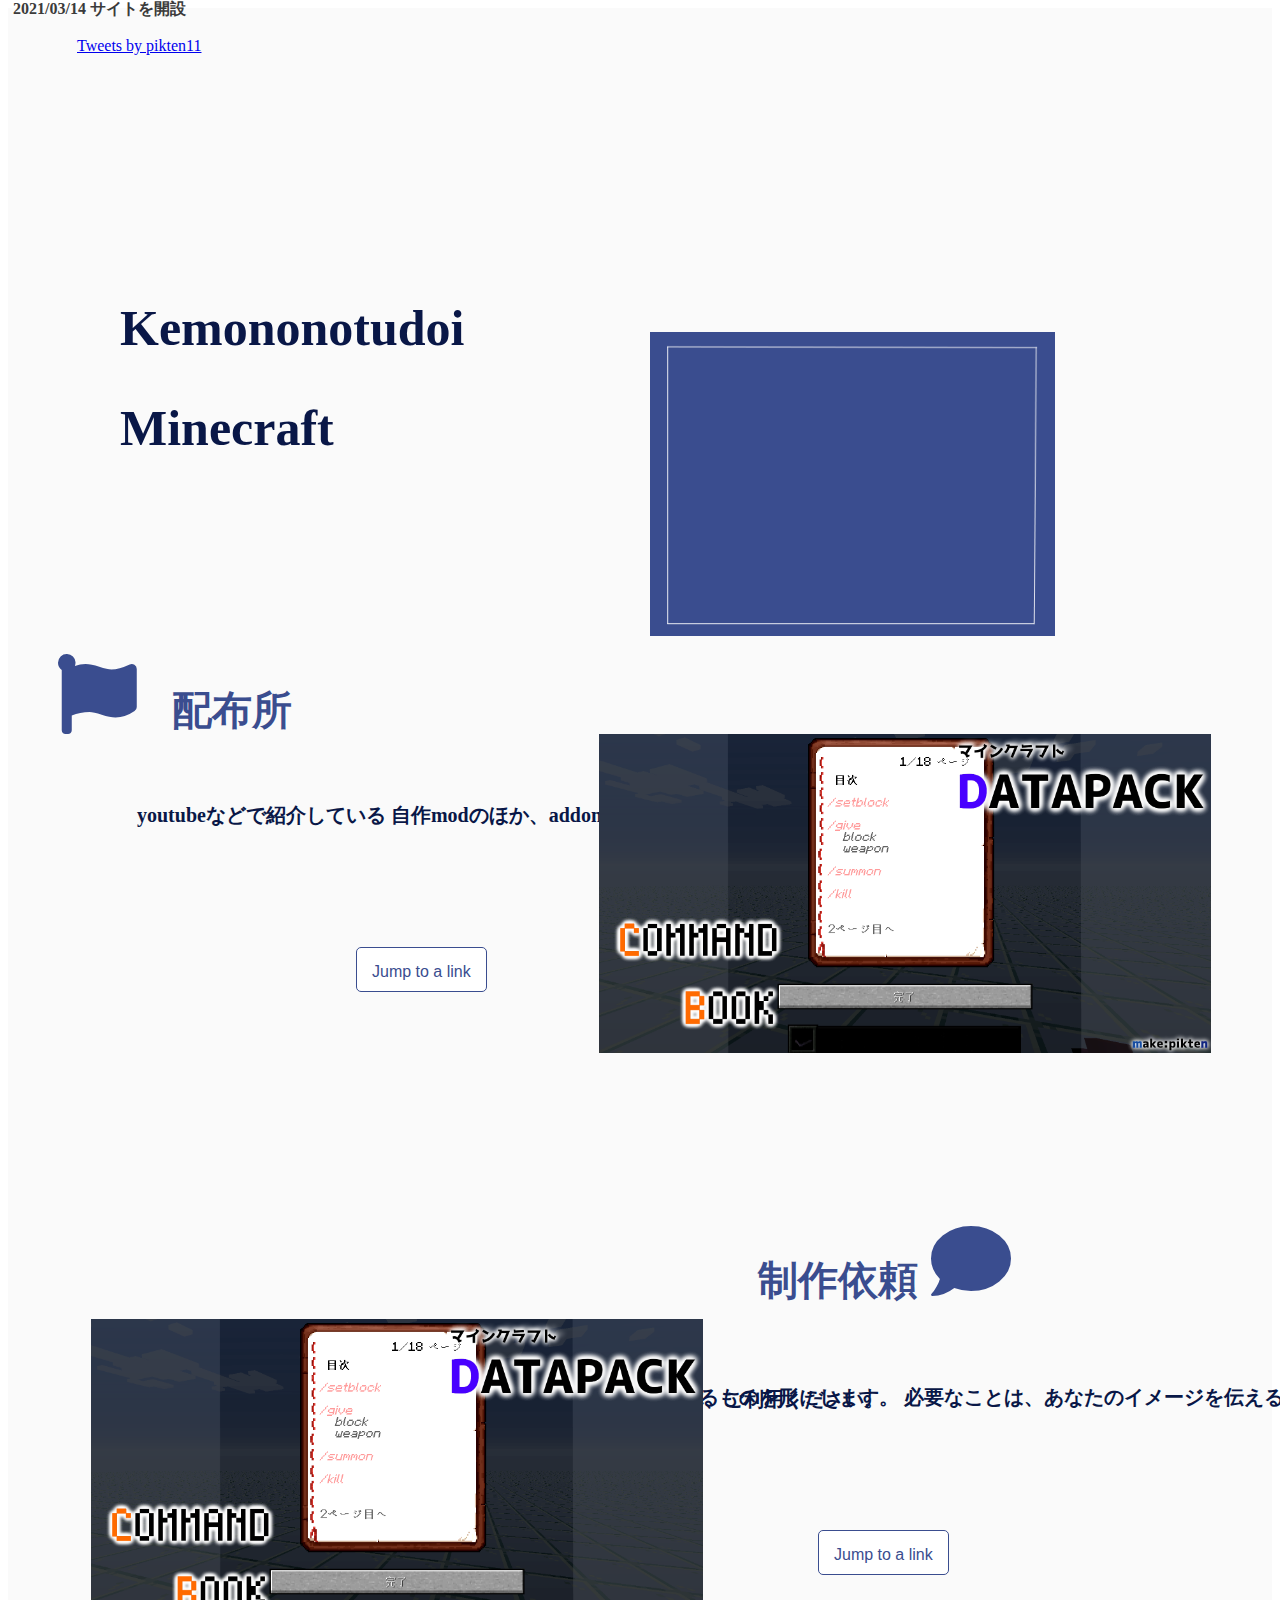
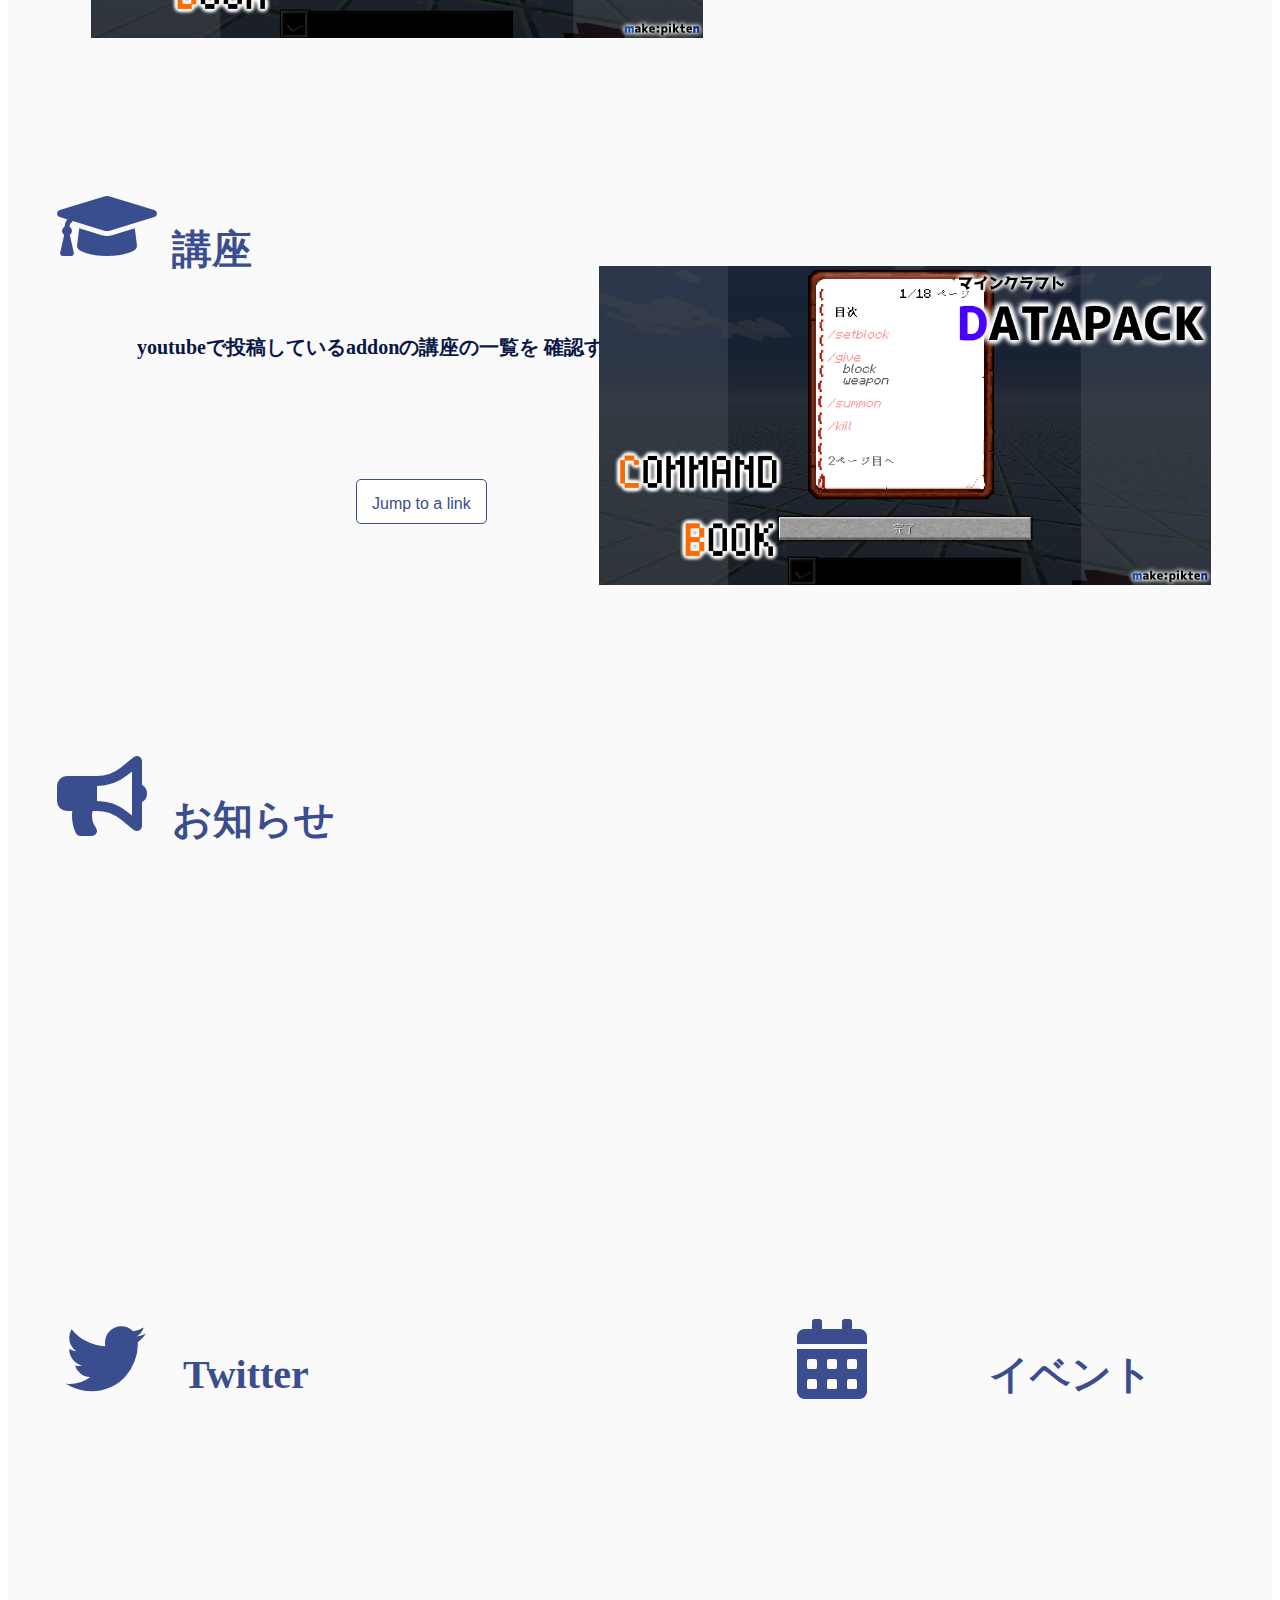
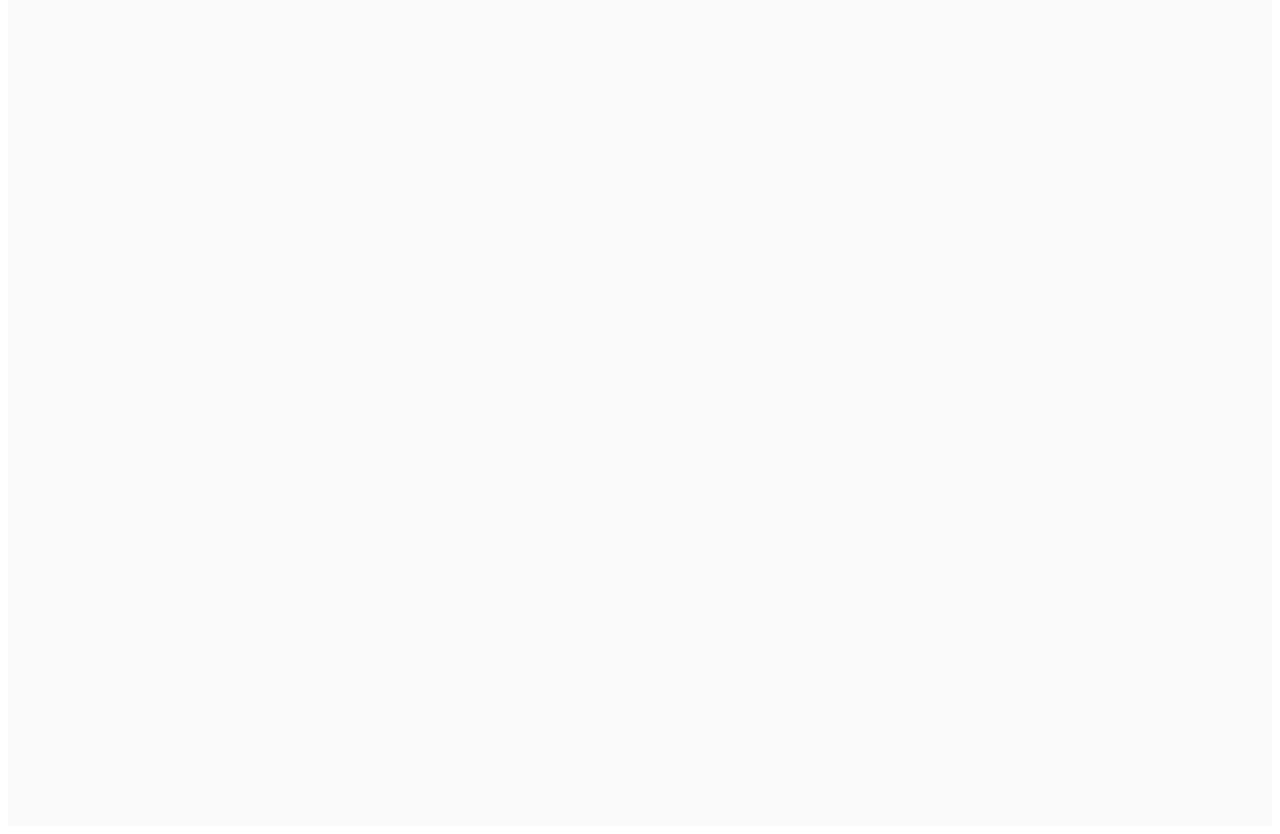
<file: index.html>
<!DOCTYPE html>
<html lang="ja">
    <head>
        <meta charset="utf-8">
        <meta name="description" content="youtube「獣の集い」のサイトです。配布や依頼を受けております。">
        <meta property="og:title" content="獣の集いーHOME">
        <meta property="og:site_name" content="獣の集いのウェブサイト">
        <meta property="og:description" content="youtube「獣の集い」のサイトです。配布や依頼を受けております。">
        <meta property="og:type" content="website">
        <meta property="og:url" content="https://paperbonsai2108.github.io/kemononotudoi-minecraft">
        <meta property="og:image" content="img/shortcut.png">
        <meta property="twitter:card" content="summary">
        <meta property="twitter:dite" content="@pikten11">
        <link rel="stylesheet" href="css/button.css">
        <link rel="stylesheet" href="css/text.css">
        <link rel="stylesheet" href="css/main.css">
        <link rel="stylesheet" href="css/icon.css">
        <link rel="stylesheet" href="css/index.css">
        <link href="https://use.fontawesome.com/releases/v5.6.1/css/all.css" rel="stylesheet">
        <link rel="shortcut icon" href="img/shortcut.png">
        <title>獣の集いーHOME</title>
    </head>
    <body>
        <div class="index">
            <div class="hero-image">
                <div class="hero-content">
                    <div class="content">
                        <h1 class="heading-dark kemononotudoi">Kemononotudoi</h1>
                        <h1 class="heading-dark minecraft">            Minecraft</h1>
                        <img class="image-hero" src="img/blue_solid.png">
                    </div>
                </div>
            </div>
            
            
            <div class="ul-elements">
                <i class="fas fa-flag haifu-flag standard-icon fa-5x"></i>
                <h2 class="title group-title">配布所</h2>
                <h3 class="section-heading group-text">youtubeなどで紹介している
                    自作modのほか、addon、datapack、resources pack ...
                    といったものを配布しております。</h3>
                <button class="outline-button group-button" type="button" onclick="location.href='https://paperbonsai2108.github.io/kemononotudoi-minecraft/distribtion/'">Jump to a link</button>
                <img class="group-image" src="img/command_book.png" wedth=460 height=319>
            </div>
            
            
            <div class="ul-elements2">
                <i class="fas fa-comment comment-flag standard-icon fa-5x"></i>
                <h2 class="title group-title2">制作依頼</h2>
                <h3 class="section-heading group-text2">想像しているものを形にします。
                    必要なことは、あなたのイメージを伝えるだけ。
                    是非、ご利用ください。</h3>
                <button class="outline-button group-button2" type="button" onclick="location.href='https://paperbonsai2108.github.io/kemononotudoi-minecraft/request/'">Jump to a link</button>
                <img class="group-image2" src="img/command_book.png" wedth=460 height=319>
            </div>
            
            
            <div class="ul-elements3">
                <i class="fas fa-graduation-cap blog-flag standard-icon fa-5x"></i>
                <h2 class="title group-title3">講座</h2>
                <h3 class="section-heading group-text3">youtubeで投稿しているaddonの講座の一覧を
                    確認することができます。</h3>
                <button class="outline-button group-button3" type="button" onclick="location.href='https://paperbonsai2108.github.io/kemononotudoi-minecraft/course/'">Jump to a link</button>
                <img class="group-image3" src="img/command_book.png" wedth=460 height=319>
            </div>
            
            <div class="ul-elements4">
                <i class="fas fa-bullhorn attention-flag standard-icon fa-5x"></i>
                <h2 class="title group-title4">お知らせ</h2>
                <h3 class="body group-text4">2021/03/14 サイトを開設</h3>
            </div>
            
            
            <div class="twitter">
                <i class="fab fa-twitter twitter-flag standard-icon fa-5x"></i>
                <h2 class="title group-title-twitter">Twitter</h2>
                <a class="twitter-timeline twitter-a" data-lang="ja" data-width="403" data-height="445" data-theme="light" href="https://twitter.com/pikten11?ref_src=twsrc%5Etfw">Tweets by pikten11</a> <script async class="twitter-a" src="https://platform.twitter.com/widgets.js" charset="utf-8"></script>
            </div>
            
            
            <div class="event">
                <i class="fas fa-calendar-alt event-flag standard-icon fa-5x"></i>
                <h2 class="title group-title-event">イベント</h2>
            </div>
        </div>
    </body>
</html>
</file>
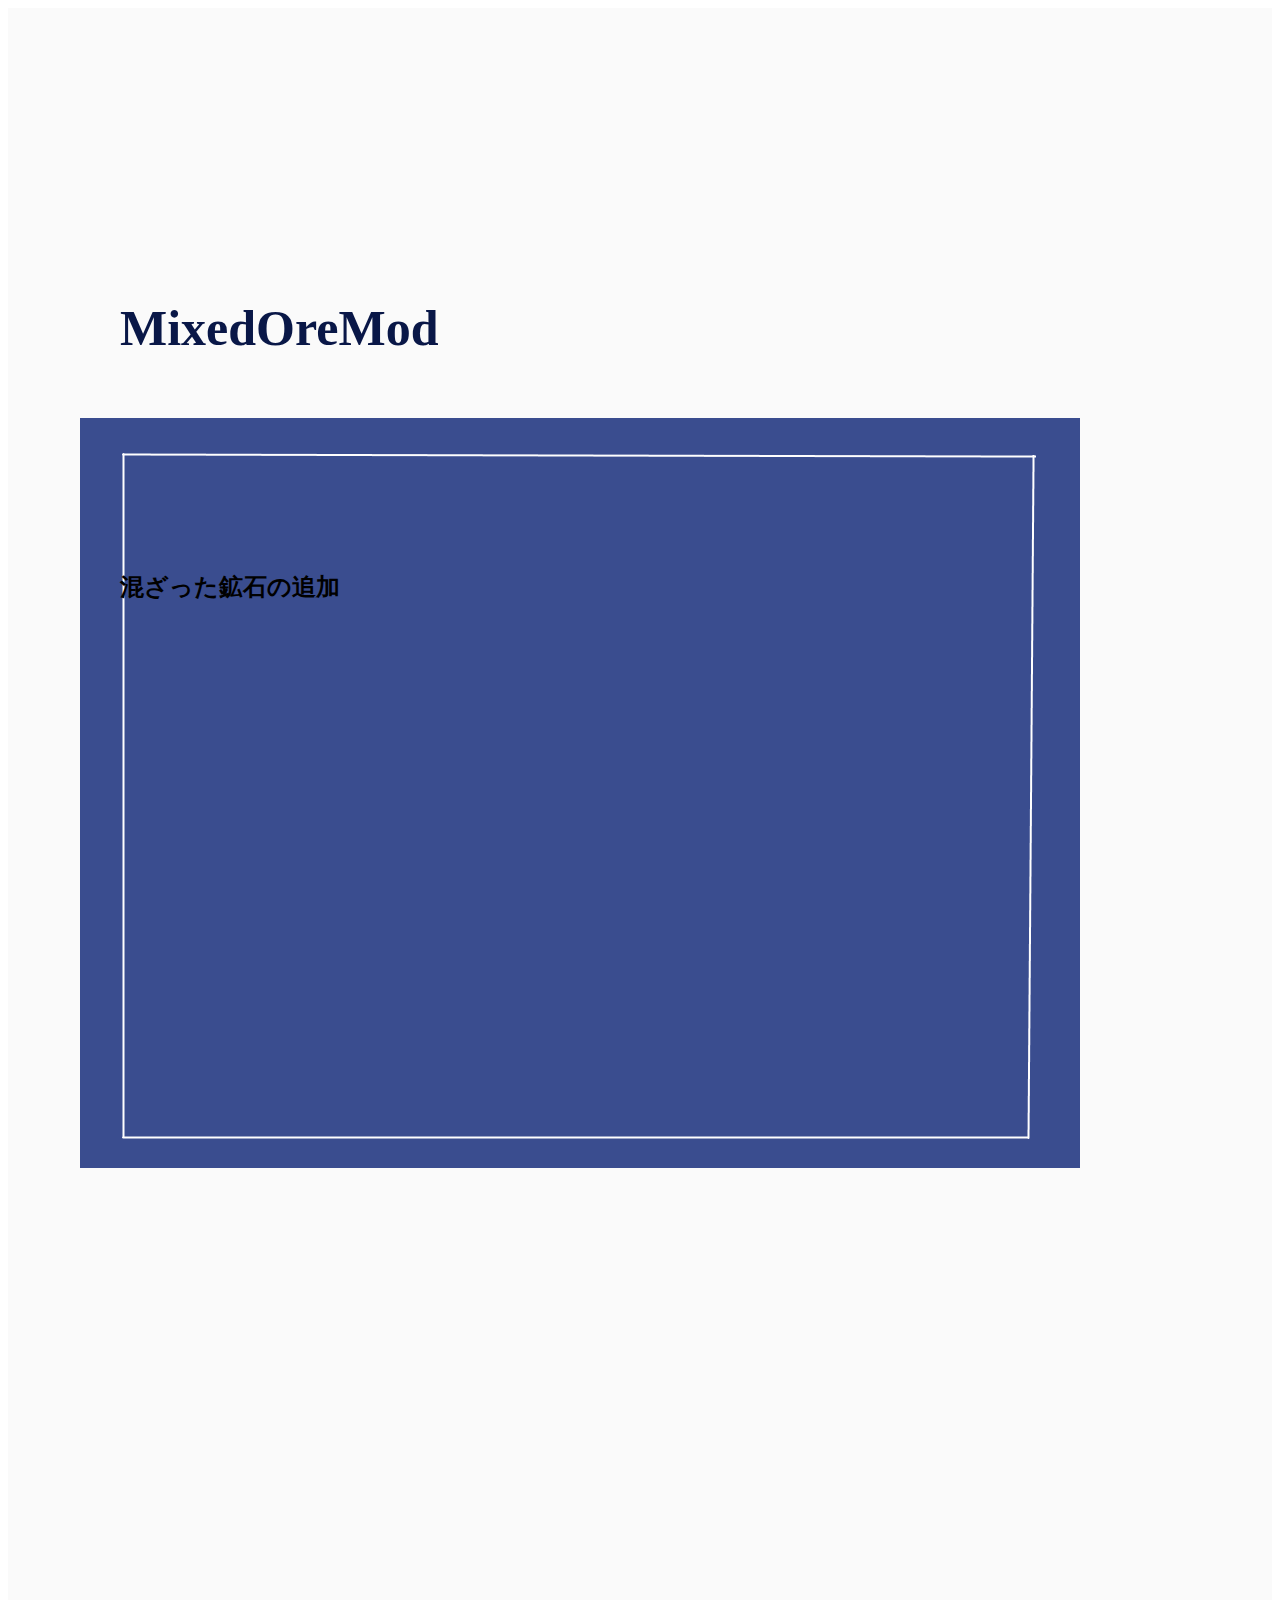
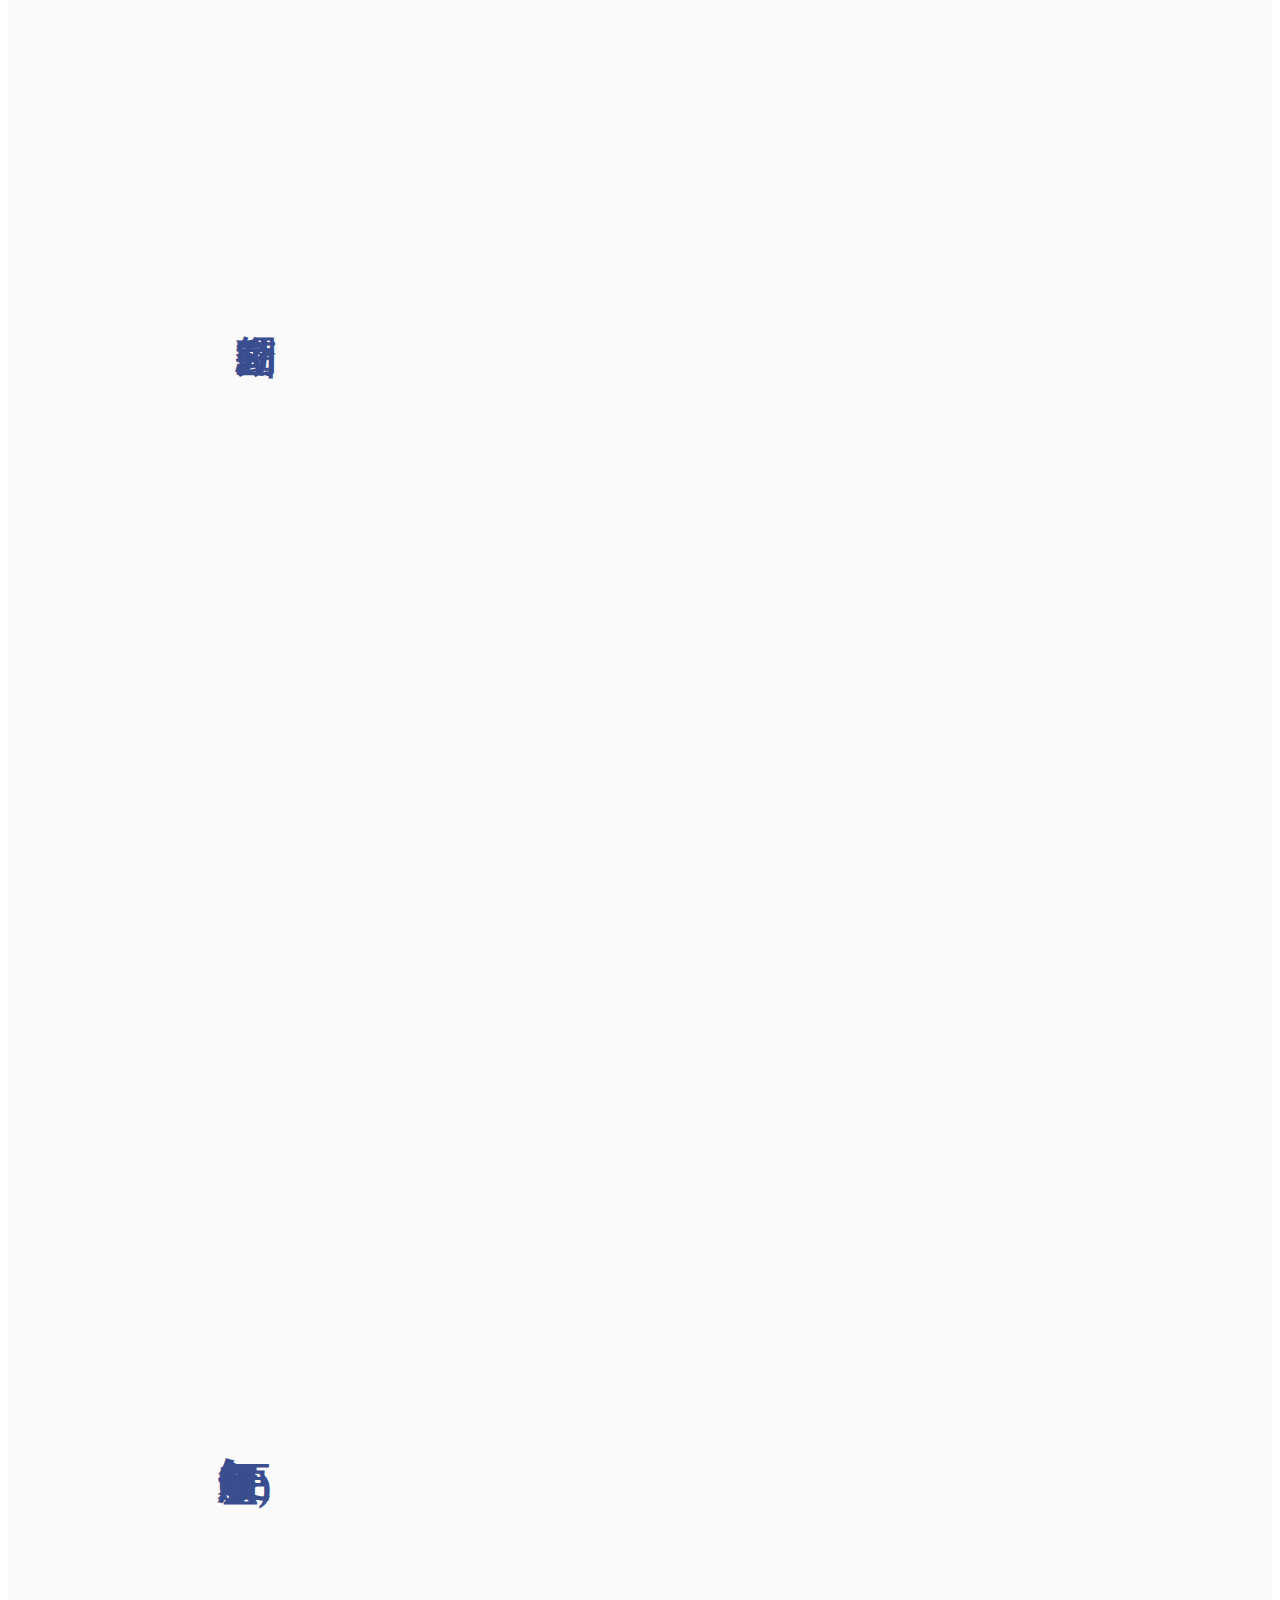
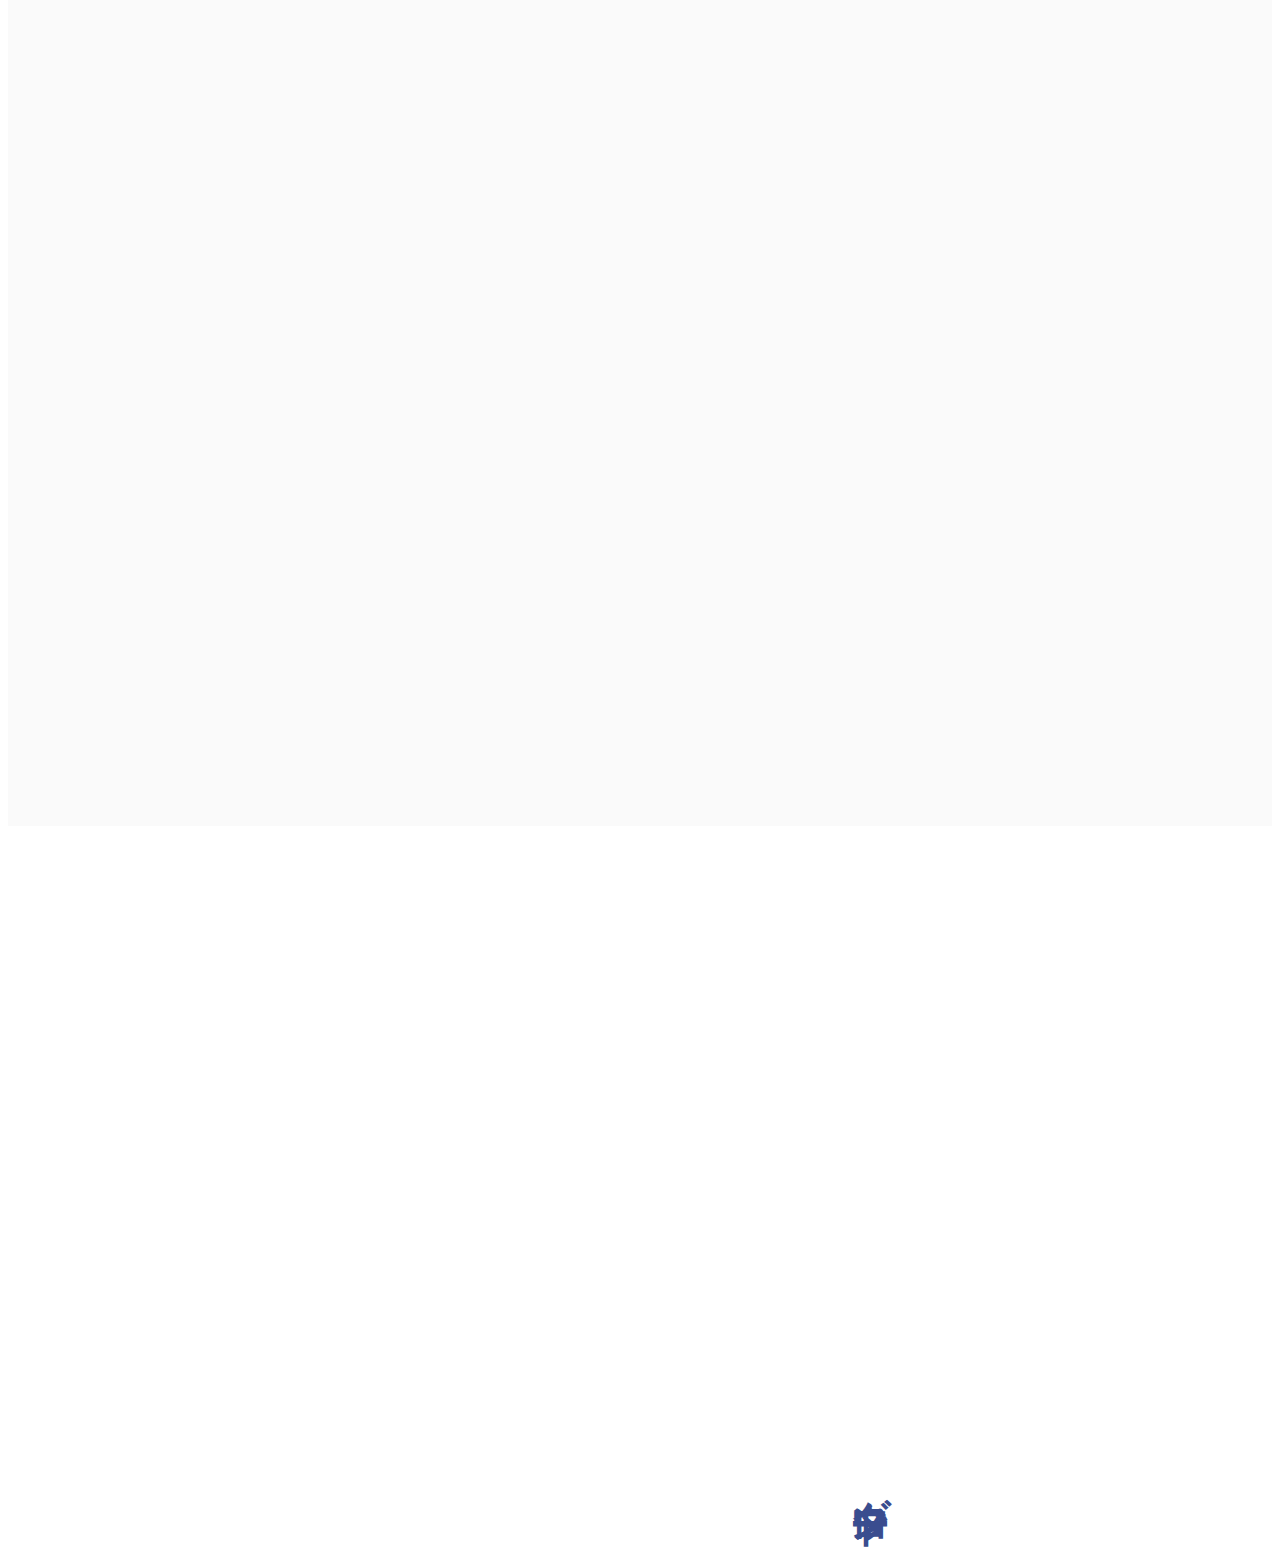
<file: distribtion/mod/mixedoremod.html>
<!DOCTYPE html>
<html lang="ja">
    <head>
        <meta charset="utf-8">
        <meta name="description" content="youtube「獣の集い」のサイトです。配布や依頼を受けております。">
        <meta property="og:title" content="獣の集いーMixedOreMod">
        <meta property="og:site_name" content="獣の集いのウェブサイト">
        <meta property="og:description" content="youtube「獣の集い」のサイトです。配布や依頼を受けております。">
        <meta property="og:type" content="website">
        <meta property="og:url" content="https://paperbonsai2108.github.io/kemononotudoi-minecraft/distribtion/mod/mixedoremod">
        <meta property="og:image" content="img/shortcut.png">
        <meta property="twitter:card" content="summary">
        <meta property="twitter:dite" content="@pikten11">
        <link rel="stylesheet" href="../../css/button.css">
        <link rel="stylesheet" href="../../css/text.css">
        <link rel="stylesheet" href="../../css/index.css">
        <link rel="stylesheet" href="../../css/icon.css">
        <link rel="stylesheet" href="../../css/movie.css">
        <link href="https://use.fontawesome.com/releases/v5.6.1/css/all.css" rel="stylesheet">
        <link rel="shortcut icon" href="../img/shortcut.png">
        <title>獣の集いーMixedOreMod</title>
    </head>
    <body>
        <div class="index">
            <div class="hero-image">
                <div class="hero-content">
                    <div class="content">
                        <h1 class="heading-dark kemononotudoi">MixedOreMod</h1>
                        <h2 class="h2-heading-dark hero-text">混ざった鉱石の追加</h2>
                        <img class="image-hero" src="../../img/blue_solid.png">
                    </div>
                </div>
            </div>
            <div class="group-B">
                <div class="group-C">
                    <h2 class="title movie-text">紹介動画</h2>
                    <iframe class="youtube-video" width="560" height="315" src="https://www.youtube.com/embed/K4ifWw64wrw" frameborder="0" allow="accelerometer; autoplay; clipboard-write; encrypted-media; gyroscope; picture-in-picture" allowfullscreen></iframe>
                </div>
                <div class="group-D">
                    <div class="group-tab">
                        <h2 class="download-text title">ダウンロード</h2>
                    </div>
                </div>
                <div class="group-E">
                    <h2 class="news-text title">お知らせ(更新履歴)</h2>
                </div>
            </div>
        </div>
    </body>
</html>
</file>
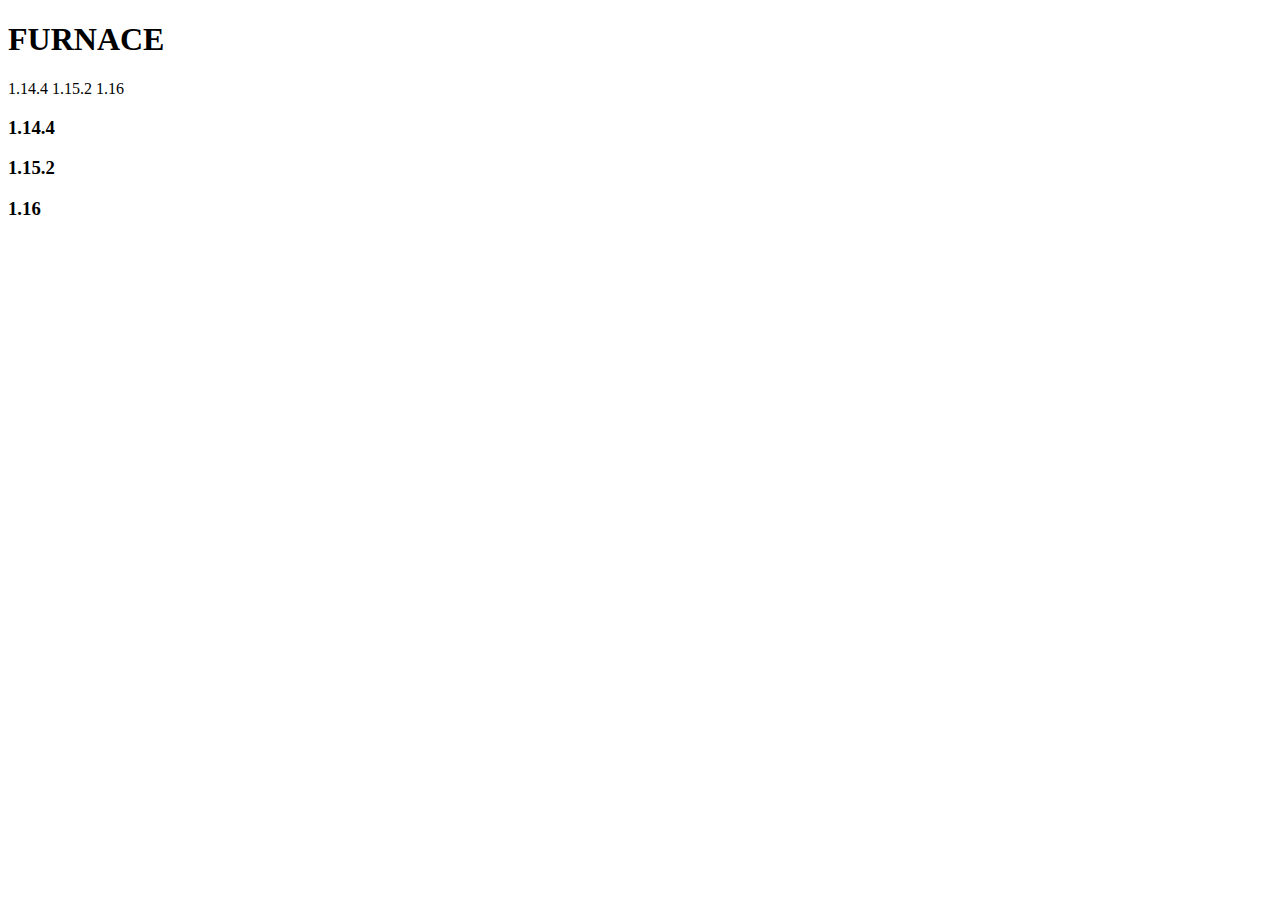
<file: mod/block/furnace.html>
﻿<!DOCTYPE html>
<html lang="ja">
    <head>
        <title>mod:furnace</title>
    </head>
    <body>
        <h1>FURNACE</h1>
        <a>1.14.4</a>
        <a>1.15.2</a>
        <a>1.16</a>
        <h3>1.14.4</h3>
        <h3>1.15.2</h3>
        <h3>1.16</h3>
    </body>
</html>
</file>
<file: css/button.css>
.outline-button {
    color: #3A4D8F;
    font-size: 16px;
    border-radius: 5px;
    border: 1px solid #3A4D8F;
    padding: 15px;
    background-color:white;
}

.primary-button {
    color: #FFFFFF;
    font-size: 14px;
    border-radius: 5px;
    background-color: #03B4C6;
    padding: 15px;
}

.primary-light-button {
    color: #3A4D8F;
    font-size: 14px;
    border-redius: 3px;
    padding: 15px;
    background-color:white;
}

.secondary-button {
    color: white;
    font-size: 16px;
    border-redius: 5px;
    background-color: #3A4D8F;
    padding: 15px;
}
</file>
<file: css/text.css>
.body {
  font-size: 16px;
  color: #3B3B3B;
  text-align: left;
  line-height: 1.4px;
}

.body-small {
  font-size: 13px;
  color: #3B3B3B;
  text-align: left;
  line-height: 1.4px;
}

.section-heading {
  font-size: 20px;
  color: #091747;
  text-align: left;
  line-height: 1.5px;
}

.section-title {
  font-size: 32px;
  color: #3A4D8F;
  text-align: left;
  line-height: 1.5px;
}

.section-heading {
  font-size: 20px;
  color: #091747;
  text-align: left;
  line-height: 1.5px;
}

.small-title {
  font-size: 16px;
  color: #3A4D8F;
  text-align: left;
  line-height: 1.5px;
}

.heading-dark{
  font-size: 50px;
  color: #091747;
  text-align: left;
  line-height: 1.3px;
}

.title {
  font-size: 40px;
  color: #3A4D8F;
  text-align: left;
  line-height: 1.5px;
}
</file>
<file: css/main.css>
.minecraft {
  position: relative;
  height: 67px;
  wedth: 480px;
  top: 10px;
  left: 40px;
  margin-bottom: 20px;
}

.image-hero {
  position: absolute;
  wedth: 520px;
  height: 304px;
  left: 570px;
  top: 48px;
}
  
.ui-elements {
  position: absolute;
  wedth: 1000px;
  height: 514px;
  top: 617px;
  left: 40px;
}

.ui-elements-2 {
  wedth: 1000px;
  height: 514px;
  top: 1181px;
  margin-left: 40px;
}

.ui-elements-3 {
  wedth: 1000px;
  height: 514px;
  top: 1749px;
  margin-left: 40px;
}

.ui-elements-4 {
  wedth: 1000px;
  height: 514px;
  top: 2319px;
  margin-left: 40px;
}

.twitter {
  wedth: 441px;
  height: 602px;
  top: 2886px;
  margin-left: 57px;
}

.event {
  wedth: 441px;
  height: 602px;
  top: 2886px;
  left: 570px;
}

.haifu-flag {
  position: absolute;
  wedth: 80px;
  height: 80px;
  top: 654px;
  left: 57px;
}

.group-title {
  position: absolute;
  wedth: 867px;
  height: 62px;
  margin: 50px 5px 5px;
  left: 167px;
  top: 660px;
}

.group-text {
  position: absolute;
  wedth: 369px;
  height: 130px;
  min-width: 55%;
  top: 795px;
  left: 137px;
}

.group-button {
  position: absolute;
  wedth: 150px;
  height: 45px;
  top: 947px;
  left: 356px;
}

.group-image {
  position: absolute;
  wedth: 460px;
  height: 319px;
  top: 734px;
  right: 69px;
}
.comment-flag {
  position: absolute;
  wedth: 80px;
  height: 80px;
  top: 1221px;
  left: 931px;
}

.group-title2 {
  position: absolute;
  wedth: 867px;
  height: 62px;
  margin: 50px 5px 5px;
  left: 753px;
  top: 1230px;
}

.group-text2 {
  position: absolute;
  wedth: 163px;
  height: 62px;
  min-width: 55%;
  top: 1377px;
  left: 599px;
}

.group-button2 {
  position: absolute;
  wedth: 150px;
  height: 45px;
  top: 1530px;
  left: 818px;
}

.group-image2 {
  position: absolute;
  wedth: 460px;
  height: 319px;
  top: 1319px;
  left: 91px;
}

.blog-flag {
  position: absolute;
  wedth: 80px;
  height: 80px;
  top: 1786px;
  left: 57px;
}

.group-title3 {
  position: absolute;
  wedth: 867px;
  height: 62px;
  margin: 50px 5px 5px;
  left: 167px;
  top: 1799px;
}

.group-text3 {
  position: absolute;
  wedth: 369px;
  height: 130px;
  min-width: 55%;
  top: 1927px;
  left: 137px;
}

.group-button3 {
  position: absolute;
  wedth: 150px;
  height: 45px;
  top: 2079px;
  left: 356px;
}

.group-image3 {
  position: absolute;
  wedth: 460px;
  height: 319px;
  top: 1866px;
  right: 69px;
}

br {
  margin-bottom: 2px;
}

.attention-flag {
  position: absolute;
  wedth: 80px;
  height: 80px;
  top: 2356px;
  left: 57px;
}

.group-title4 {
  position: absolute;
  wedth: 867px;
  height: 62px;
  margin: 50px 5px 5px;
  left: 167px;
  top: 2369px;
}

.group-text4 {
  position: relative;
  wedth: 180px;
  height: 24px;
  margin: 5px;
}

.twitter-flag {
  position: absolute;
  wedth: 80px;
  height: 80px;
  top: 2919px;
  left: 66px;
}

.group-title-twitter {
  position: absolute;
  wedth: 867px;
  height: 62px;
  margin: 50px 5px 5px;
  left: 178px;
  top: 2924px;
}

.twitter-a {
  position: absolute;
  left: 77px;
  top: 30007;
}

.event-flag {
  position: absolute;
  wedth: 80px;
  height: 80px;
  top: 2919px;
  right: 413px;
}

.group-title-event {
  position: absolute;
  wedth: 867px;
  height: 62px;
  margin: 50px 5px 5px;
  right: 122px;
  top: 2924px;
}
</file>
<file: css/icon.css>
.standard-icon {
  color: #3A4D8F;
  border-radius: 4px;
}
</file>
<file: css/index.css>
.index {
  background-color: #FAFAFA;
  wedth: 1080px;
  height: 4018px;
}

.hero-image {
  position: absolute;
  backgroung-color: white;
  height: 450px;
  wedth: 1080px;
  top: 74px;
  left: 0px;
}

.hero-content {
  position: absolute;
  backgroung-color: white;
  height: 380px;
  wedth: 1000px;
  top: 92px;
  left: 40px;
}

.content {
  position: absolute;
  backgroung-color: white;
  height: 320px;
  wedth: 480px;
  top: 118px;
  left: 40px;
}

.kemononotudoi {
  position: relative;
  height: 67px;
  wedth: 480px;
  top: 10px;
  left: 40px;
}
</file>
<file: css/movie.css>
.hero-text {
  position: absolute;
  top: 267px;
  left: 40px;
}

.group-B {
  position: absolute;
  height: 1738px;
  wedth: 1000px;
  top: 583px;
  left: 40px;
}

.group-C {
  position: absolute;
  height: 640px;
  wedth: 923px;
  top: 649px;
  left: 78px;
}

.movie-text {
  position: absolute;
  margin: 50px 5px 5px;
  height: 75px;
  wedth: 200px;
  top: 672px;
  left: 113px;
}

.youtube-video {
  position: absolute;
  height: 515x;
  wedth: 923px;
  top: 774px;
  left: 78px;
}

.group-D {
  position: absolute;
  height: 449px;
  wedth: 923px;
  top: 1347px;
  left: 78px;
}

.download-text {
  position: absolute;
  margin: 50px 5px 5px;
  top: 1382px;
  left: 638px;
}

.group-tab {
  background-color: white;
  position: absolute;
  height: 433px;
  wedth: 903px;
  top: 1357px;
  left: 89px
}

.group-E {
  position: absolute;
  height: 1738px;
  wedth: 1000px;
  top: 583px;
  left: 40px;
}

.news-text {
  position: absolute;
  margin: 50px 5px 5px;
  top: 1859px;
  left: 133px;
}
</file>
